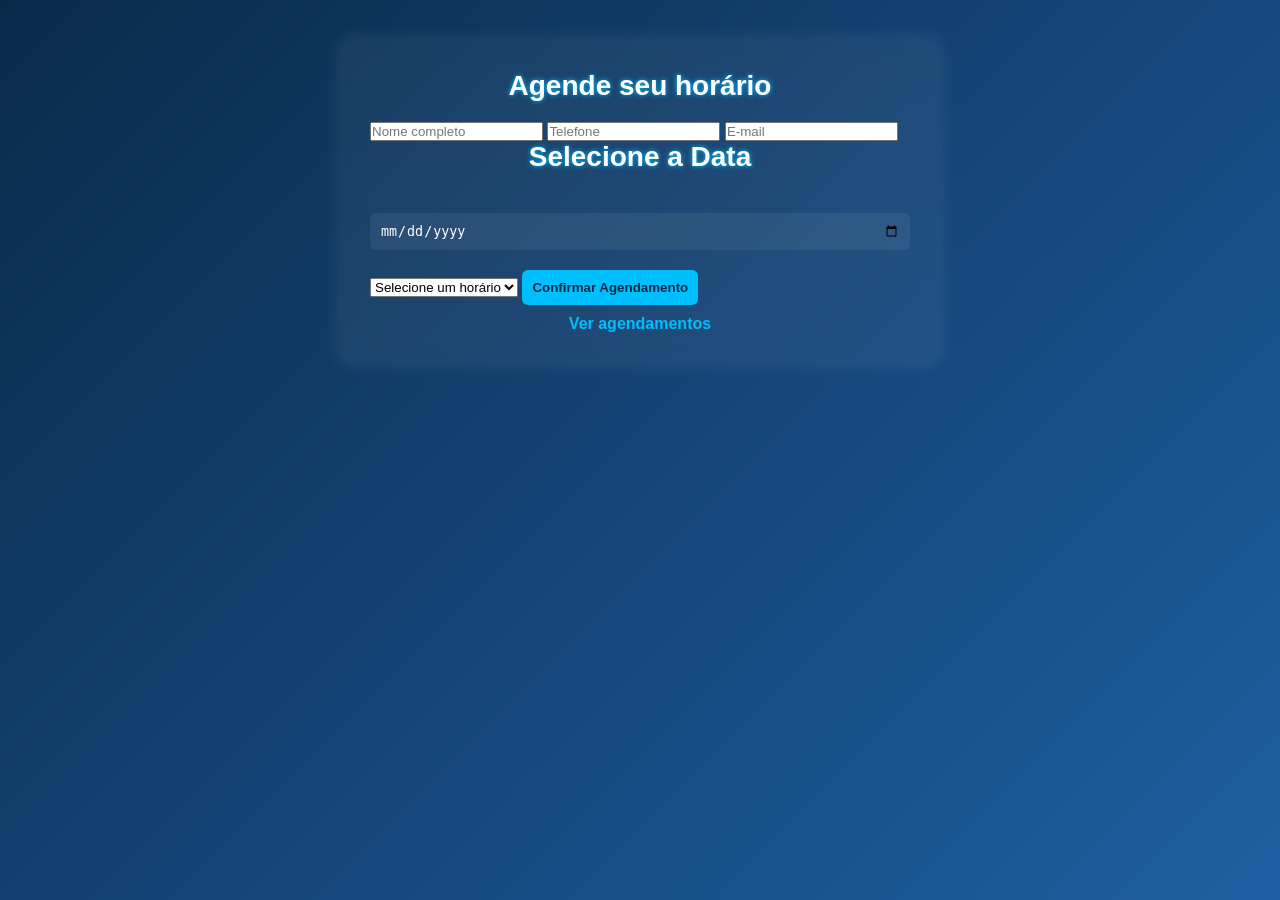
<file: index.html>
<!DOCTYPE html>
<html lang="pt-BR">
<head>
  <meta charset="UTF-8" />
  <meta name="viewport" content="width=device-width, initial-scale=1.0" />
  <title>Agendamento Online</title>
  <link rel="stylesheet" href="style.css" />
</head>
<body>
  <div class="container">
    <h1>Agende seu horário</h1>
    <form id="form-agendamento">
      <input type="text" id="nome" placeholder="Nome completo" required />
      <input type="tel" id="telefone" placeholder="Telefone" required />
      <input type="email" id="email" placeholder="E-mail" required />
      <br/>
      <h1>Selecione a Data</h1>
      <input type="date" id="data" required />
      <select id="horario" required>
        <option value="">Selecione um horário</option>
      </select>
      <button type="submit">Confirmar Agendamento</button>
    </form>
    <div id="mensagem"></div>
    <a href="agenda.html">Ver agendamentos</a>
  </div>
  <script src="script.js"></script>
</body>
</html>
</file>
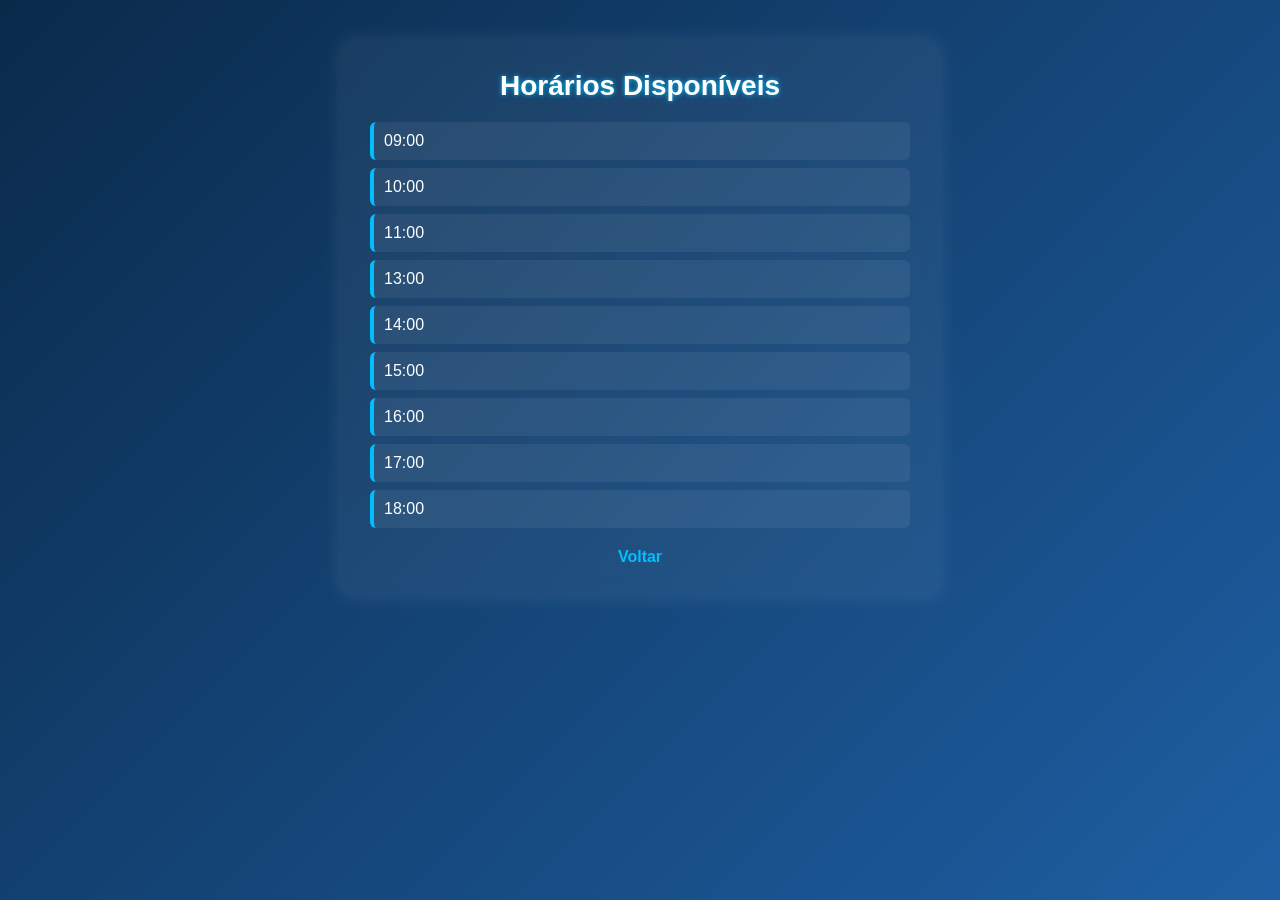
<file: admin.html>
<!DOCTYPE html>
<html lang="pt-BR">
<head>
  <meta charset="UTF-8" />
  <meta name="viewport" content="width=device-width, initial-scale=1.0" />
  <title>Painel Admin</title>
  <link rel="stylesheet" href="style.css" />
</head>
<body>
  <div class="container">
    <h1>Horários Disponíveis</h1>
    <ul id="horarios-lista"></ul>
    <a href="index.html">Voltar</a>
  </div>

  <script>
    const horarios = [
      "09:00", "10:00", "11:00", "13:00", "14:00", "15:00", "16:00", "17:00", "18:00"
    ];
    const lista = document.getElementById("horarios-lista");
    horarios.forEach(h => {
      const li = document.createElement("li");
      li.textContent = h;
      lista.appendChild(li);
    });
  </script>
</body>
</html>
</file>
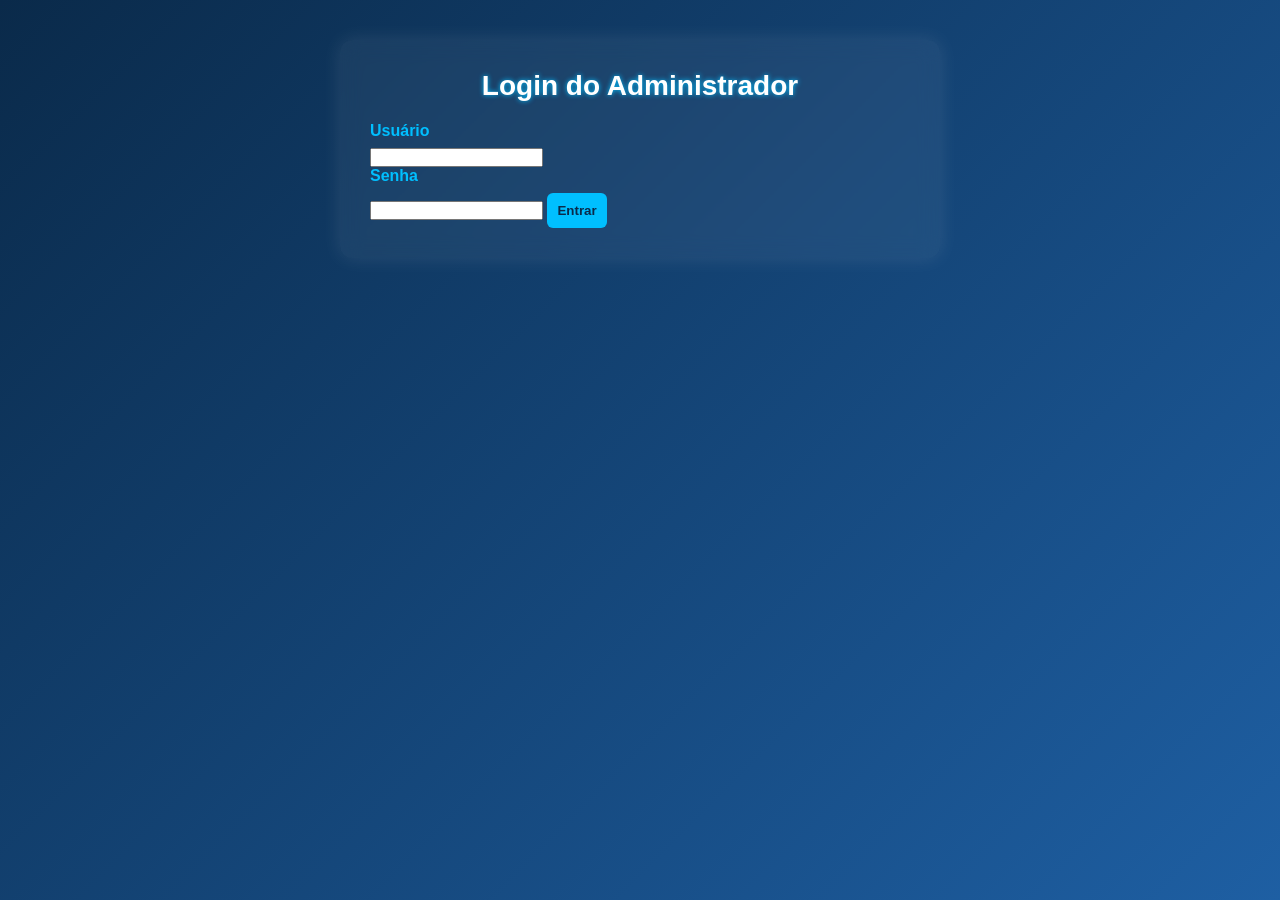
<file: login.html>
<!DOCTYPE html>
<html lang="pt-BR">
<head>
  <meta charset="UTF-8" />
  <meta name="viewport" content="width=device-width, initial-scale=1.0" />
  <title>Login Administrativo</title>
  <link rel="stylesheet" href="style.css" />
</head>
<body>
  <div class="container">
    <h1>Login do Administrador</h1>
    <form onsubmit="login(event)">
      <label for="usuario">Usuário</label>
      <input type="text" id="usuario" required />

      <label for="senha">Senha</label>
      <input type="password" id="senha" required />

      <button type="submit">Entrar</button>
      <p id="mensagem"></p>
    </form>
  </div>
  <script src="auth.js"></script>
</body>
</html>
</file>
<file: style.css>
/* Reset básico */
* {
  margin: 0;
  padding: 0;
  box-sizing: border-box;
}

body {
  font-family: 'Segoe UI', Tahoma, Geneva, Verdana, sans-serif;
  background: linear-gradient(135deg, #0a2a4a, #1e5fa3);
  color: #ffffff;
  min-height: 100vh;
  display: flex;
  justify-content: center;
  align-items: flex-start;
  padding: 40px 20px;
}

.container {
  background-color: rgba(255, 255, 255, 0.05);
  padding: 30px;
  border-radius: 12px;
  box-shadow: 0 0 20px rgba(255, 255, 255, 0.1);
  max-width: 600px;
  width: 100%;
  backdrop-filter: blur(10px);
}

h1 {
  text-align: center;
  margin-bottom: 20px;
  color: #ffffff;
  font-size: 28px;
  text-shadow: 0 0 5px #00bfff;
}

label {
  display: block;
  margin-bottom: 8px;
  font-weight: bold;
  color: #00bfff;
}

input[type="date"] {
  width: 100%;
  padding: 10px;
  margin-bottom: 20px;
  border: none;
  border-radius: 6px;
  background-color: #ffffff10;
  color: #ffffff;
  outline: none;
  margin-top: 20px;
}

ul {
  list-style: none;
  margin-bottom: 20px;
}

li {
  background-color: #ffffff10;
  padding: 10px;
  margin-bottom: 8px;
  border-radius: 6px;
  border-left: 4px solid #00bfff;
  font-weight: 500;
}

.botoes {
  display: flex;
  flex-wrap: wrap;
  gap: 10px;
  margin-bottom: 20px;
}

button {
  flex: 1;
  padding: 10px;
  background-color: #00bfff;
  color: #0a2a4a;
  border: none;
  border-radius: 6px;
  font-weight: bold;
  cursor: pointer;
  transition: background-color 0.3s ease, transform 0.2s ease;
}

button:hover {
  background-color: #0090d0;
  transform: scale(1.03);
}

a {
  display: block;
  text-align: center;
  color: #00bfff;
  text-decoration: none;
  font-weight: bold;
  margin-top: 10px;
}

a:hover {
  text-decoration: underline;
}
</file>
